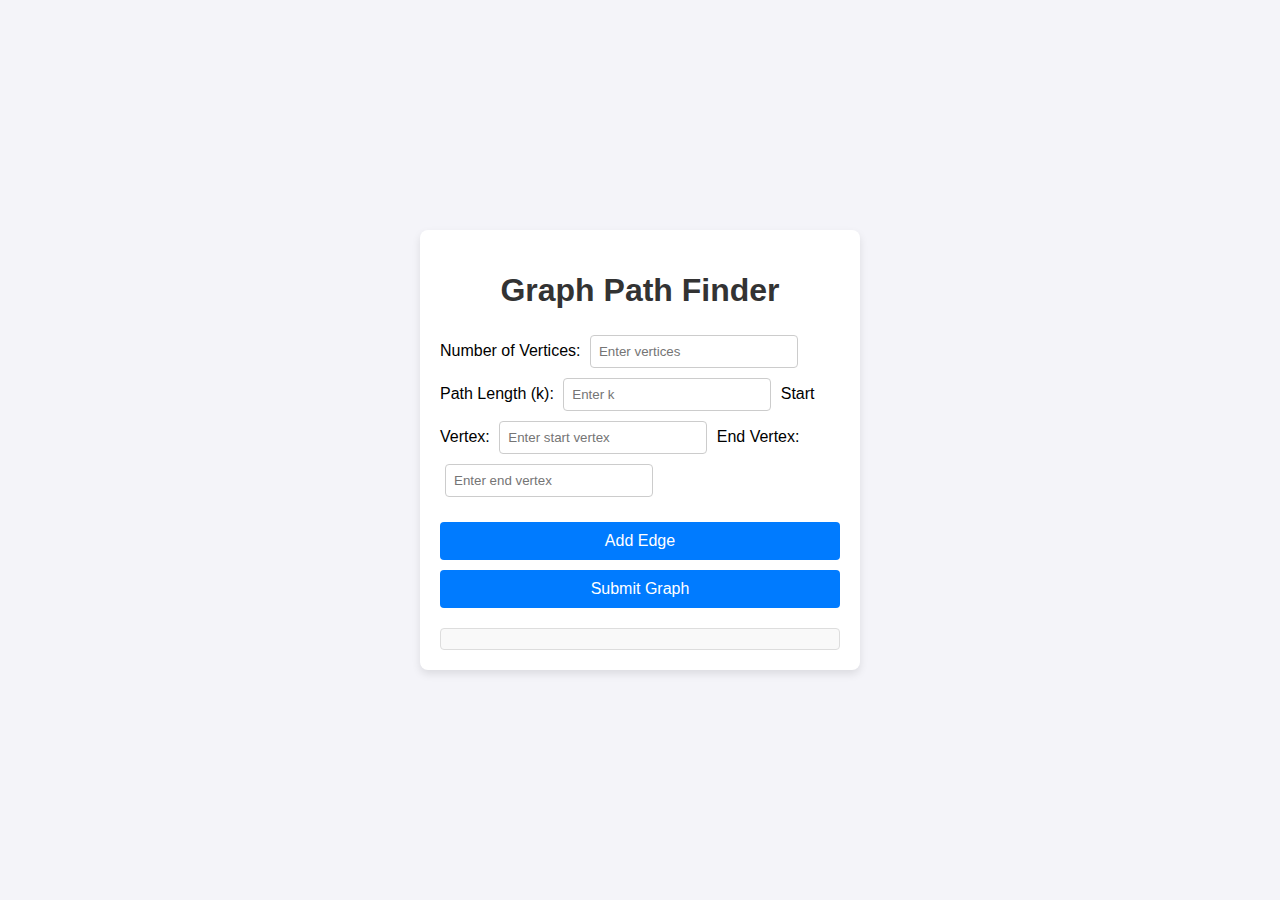
<file: static/index.html>
<!DOCTYPE html>
<html lang="en">
<head>
  <meta charset="UTF-8">
  <meta name="viewport" content="width=device-width, initial-scale=1.0">
  <title>Graph Path Finder</title>
  <link rel="stylesheet" href="style.css">
</head>
<body>
  <div class="container">
    <h1>Graph Path Finder</h1>
    <label for="vertices">Number of Vertices:</label>
    <input type="number" id="vertices" class="input-field" placeholder="Enter vertices">
    <label for="k">Path Length (k):</label>
    <input type="number" id="k" class="input-field" placeholder="Enter k">
    <label for="start">Start Vertex:</label>
    <input type="number" id="start" class="input-field" placeholder="Enter start vertex">
    <label for="end">End Vertex:</label>
    <input type="number" id="end" class="input-field" placeholder="Enter end vertex">
    <div id="edges"></div>
    <button onclick="addEdgeInput()">Add Edge</button>
    <button onclick="submitGraph()">Submit Graph</button>
    <div id="output"></div>
  </div>
</body>
</html>
</file>
<file: static/style.css>
body {
  font-family: Arial, sans-serif;
  background-color: #f4f4f9;
  margin: 0;
  padding: 0;
  display: flex;
  justify-content: center;
  align-items: center;
  height: 100vh;
}

.container {
  background: #ffffff;
  padding: 20px;
  border-radius: 8px;
  box-shadow: 0 4px 8px rgba(0, 0, 0, 0.1);
  width: 400px;
}

h1 {
  text-align: center;
  color: #333;
}

.input-field {
  width: calc(50% - 10px);
  padding: 8px;
  margin: 5px;
  border: 1px solid #ccc;
  border-radius: 4px;
}

button {
  width: 100%;
  padding: 10px;
  margin-top: 10px;
  background-color: #007bff;
  color: white;
  border: none;
  border-radius: 4px;
  cursor: pointer;
  font-size: 16px;
}

button:hover {
  background-color: #0056b3;
}

#output {
  margin-top: 20px;
  padding: 10px;
  background: #f9f9f9;
  border: 1px solid #ddd;
  border-radius: 4px;
  color: #333;
}

.edge-input {
  display: inline-block;
}

#edges {
  margin-top: 10px;
}
</file>
